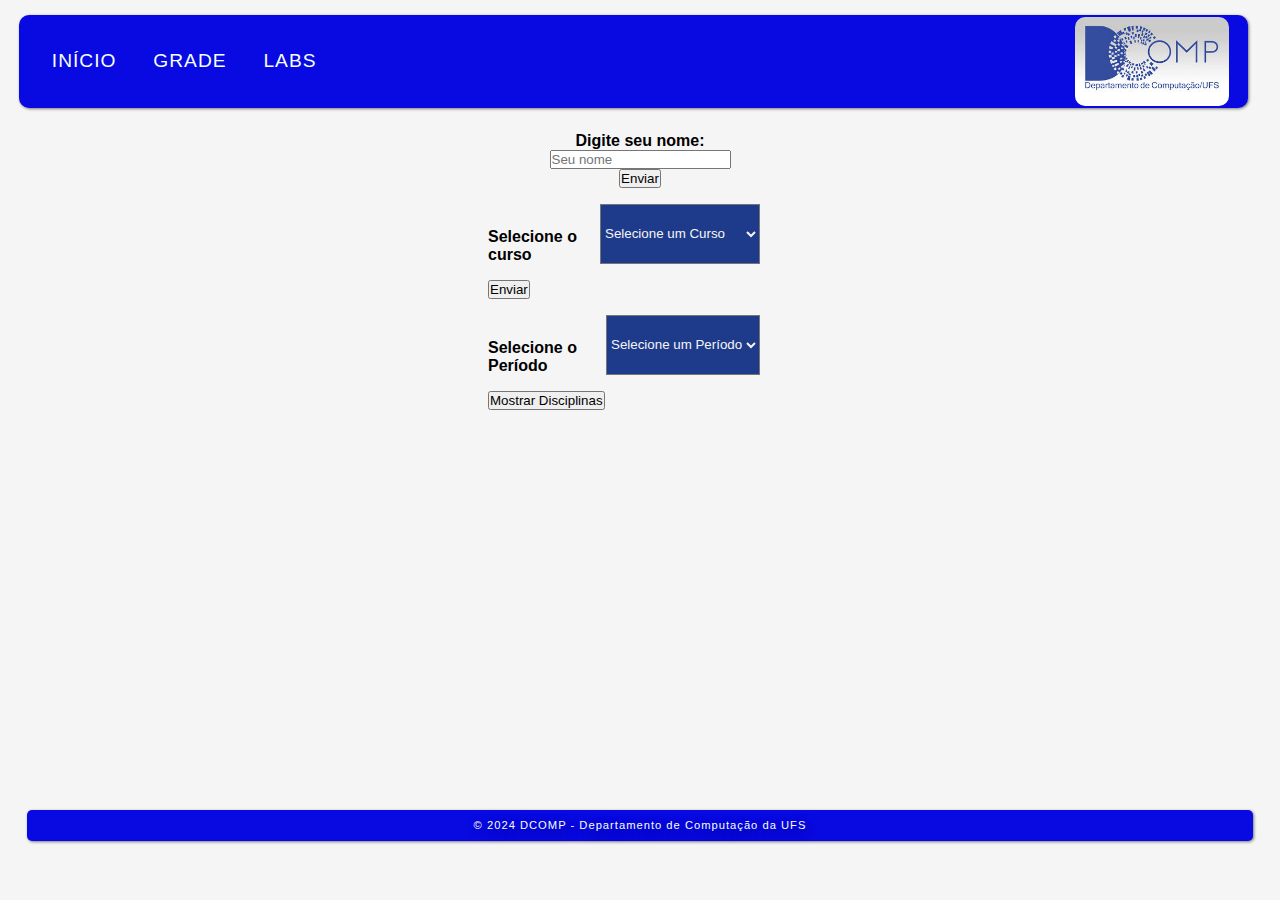
<file: index.html>
<!DOCTYPE html>
<html lang="pt-br">
<head>
    <meta charset="UTF-8">
    <meta name="viewport" content="width=device-width, initial-scale=1.0">
    <title>DCOMP - Portal do Aluno</title>
    <link rel="stylesheet" type="text/css" href="style.css" media="all">
    <link rel="preconnect" href="https://fonts.googleapis.com">
    <link rel="preconnect" href="https://fonts.gstatic.com" crossorigin>
    <link href="https://fonts.googleapis.com/css2?family=PT+Sans:ital,wght@0,400;0,700;1,400;1,700&display=swap">
    <script type="text/javascript" src="testepf2.js"></script>
</head>

<body>
    <header>
        <div class="menu">
            <ul class="topicos">
                <li><a href="inicial.html">INÍCIO</a></li>
                <li><a href="index.html">GRADE</a></li>
                <li><a href="agend.html">LABS</a></li>
            </ul>
            <img src="image.png" alt="Logo do departamento" class="logo">
        </div>
    </header>

    <main>
        <h1>Digite seu nome:</h1>
        <input type="text" id="nome" placeholder="Seu nome">
        <button onclick="mostrarBoasVindas()">Enviar</button>

        <p id="mensagem"></p>

        <div class="select" id="curso-nav">
            <div class="container">
                <h1>Selecione o curso</h1>

                <select name="curso" id="curso">
                    <option value="">Selecione um Curso</option>
                    <option value="sistemasDeInformacao">Sistemas de Informação</option>
                    <option value="cienciaDaComputacao">Ciência da Computação</option>
                    <option value="engenhariaDaComputacao">Engenharia da Computação</option>
                </select>
            </div>
            <button onclick="confirmarCurso()">Enviar</button>
            <p id="confirmacaoCurso"></p>

            <div class="select" id="periodo-nav">
                <div class="container">
                    <h1>Selecione o Período</h1>

                    <select id="periodo">
                        <option value="">Selecione um Período</option>
                        <option value="1">1º Período</option>
                        <option value="2">2º Período</option>
                        <option value="3">3º Período</option>
                        <option value="4">4º Período</option>
                        <option value="5">5º Período</option>
                        <option value="6">6º Período</option>
                        <option value="7">7º Período</option>
                        <option value="8">8º Período</option>
                        <option value="9">9º Período</option>
                        <option value="10">10 Período</option>
                    </select>

                </div>

                <button onclick="mostrarDisciplinas()" id="mostrar_disc">Mostrar Disciplinas</button>

                <div id="resultado"></div>

    </main>

    <span id="output"></span>



    <footer>
        <div class="rodape">
            <p class="texto-rodape">© 2024 DCOMP - Departamento de Computação da UFS</p>
        </div>
    </footer>

</body>

</html>
</file>
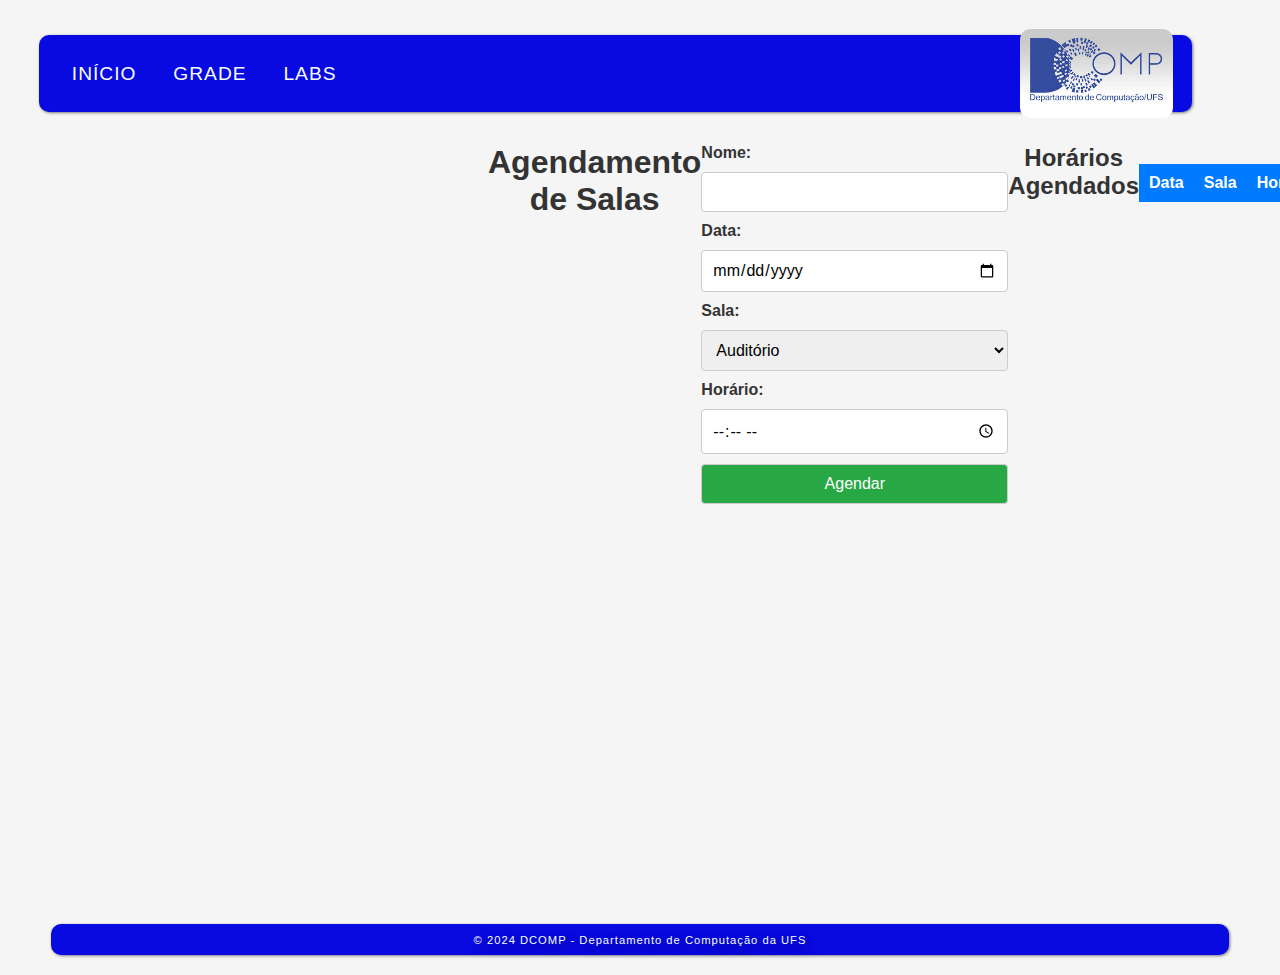
<file: agend.html>
<!DOCTYPE html>
<html lang="pt-BR">
<head>
    <meta charset="UTF-8">
    <meta name="viewport" content="width=device-width, initial-scale=1.0">
    <title>Agendamento de Salas</title>
    <link rel="stylesheet" href="style_agend.css"> 
   
</head>
<body>
    <header>
        <div class="menu">
            <ul class="topicos">
                <li><a href="inicial.html">INÍCIO</a></li>
                <li><a href="index.html">GRADE</a></li>
                <li><a href="agend.html">LABS</a></li>
            </ul>
            <img src="image.png" alt="Logo do departamento" class="logo">
        </div>
    </header>
 
    <div class="container">
        <h1>Agendamento de Salas</h1>
        
        <form id="agendamento-form">
            <label for="nome">Nome:</label>
            <input type="text" id="nome" required>
            
            <label for="data">Data:</label>
            <input type="date" id="data" required>
            
            <label for="sala">Sala:</label>
            <select id="sala" required>
                <option value="Auditório">Auditório</option>
                <option value="Laboratório de Ensino 1">Laboratório de Ensino 1</option>
                <option value="Laboratório de Ensino 2">Laboratório de Ensino 2</option>
                <option value="Laboratório de Hardware">Laboratório de Hardware</option>
                <option value="Laboratório de Redes">Laboratório de Redes</option>
                <option value="Sala de Reuniões">Sala de Reuniões</option>
                <option value="Sala de Apresentação de Seminários">Sala de Apresentação de Seminários</option>
            </select>
            
            <label for="horario">Horário:</label>
            <input type="time" id="horario" required>

            <button type="submit">Agendar</button>
        </form>
        
        <h2>Horários Agendados</h2>
        <table>
            <thead>
                <tr>
                    <th>Data</th>
                    <th>Sala</th>
                    <th>Horário</th>
                    <th>Nome</th>
                </tr>
            </thead>
            <tbody id="tabela-agendamentos">
            </tbody>
        </table>
    </div>
    <script src="scriptcomentado.js"></script>

     <footer>
        <div class="rodape">
            <p class="texto-rodape">© 2024 DCOMP - Departamento de Computação da UFS</p>
        </div>
    </footer>

</body>
</html>
</file>
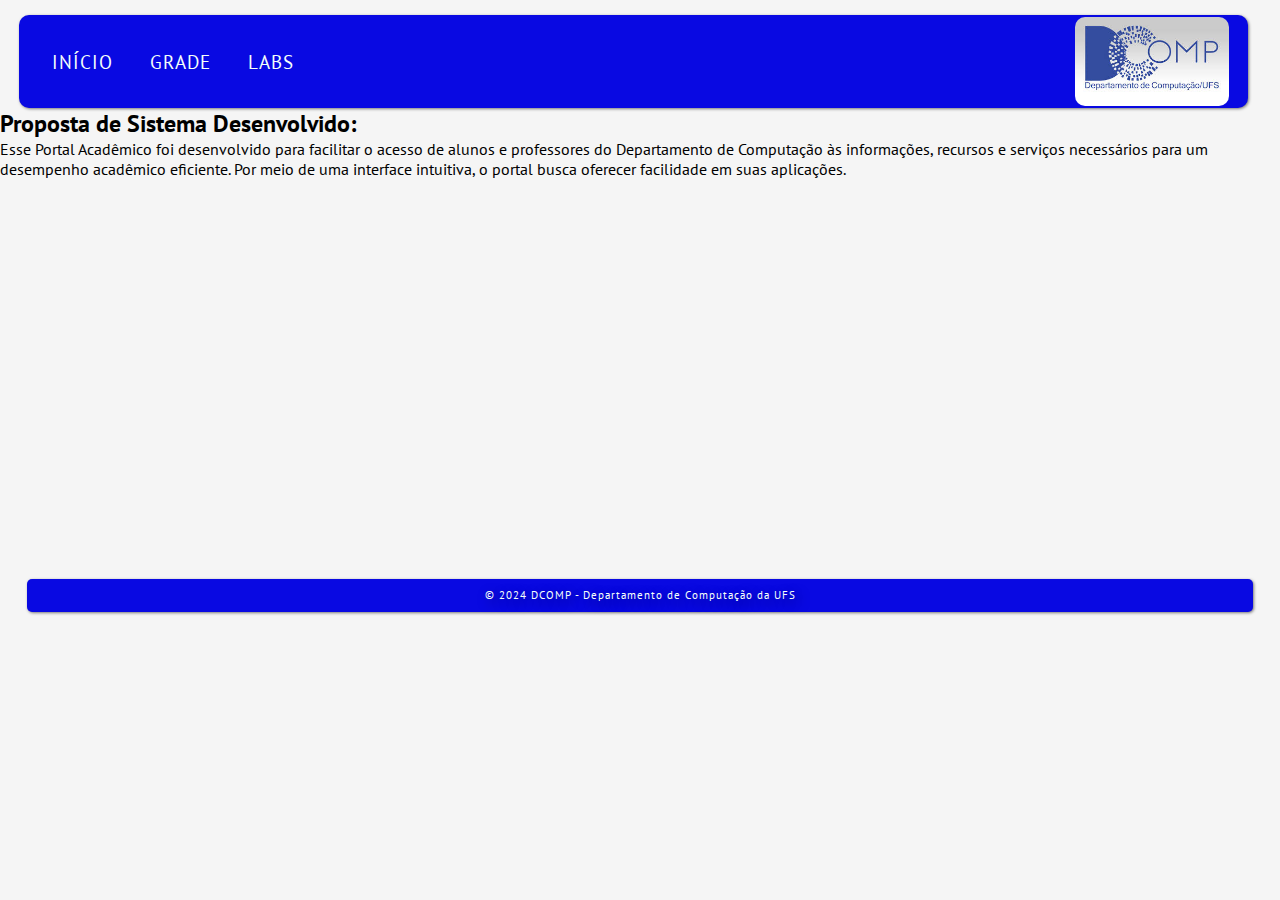
<file: inicial.html>
<!DOCTYPE html>
<html lang="pt-br">
<head>
    <meta charset="UTF-8">
    <meta name="viewport" content="width=device-width, initial-scale=1.0">
    <title>DCOMP - Pagina Inicial</title>
    <link rel="stylesheet" type="text/css" href="style.css" media="all">
    <link rel="preconnect" href="https://fonts.googleapis.com">
    <link rel="preconnect" href="https://fonts.gstatic.com" crossorigin>
    <link href="https://fonts.googleapis.com/css2?family=PT+Sans:ital,wght@0,400;0,700;1,400;1,700&display=swap" rel="stylesheet">
</head>

<body>
    <header>
        <div class="menu">
            <ul class="topicos">
                <li><a href="inicial.html">INÍCIO</a></li>
                <li><a href="index.html">GRADE</a></li>
                <li><a href="agend.html">LABS</a></li>

            </ul>
            <img src="image.png" alt="Logo do departamento" class="logo">
        </div>
    </header>

    <main>        
            <article class="pag_inicial">
                <h2>Proposta de Sistema Desenvolvido: </h2>
                <p>Esse Portal Acadêmico foi desenvolvido para facilitar o acesso de alunos e professores do Departamento de Computação às informações, recursos e serviços necessários para um desempenho acadêmico eficiente. Por meio de uma
                interface intuitiva, o portal busca oferecer facilidade em suas aplicações.</p>
            </article>

        </main>
    <span id="output"></span>

    <script src="testepf2.js"></script>

    <footer>
        <div class="rodape">
            <p class="texto-rodape">© 2024 DCOMP - Departamento de Computação da UFS</p>
        </div>
    </footer>

</body>

</html>
</file>
<file: style.css>
* {
    margin: 0;
    padding: 0;
    font-family: 'PT Sans', sans-serif;
}

body {
    font-family: 'PT Sans', sans-serif;
    background: whitesmoke;
    display: flex;
    flex-direction: column;
    justify-content: center;
    align-items: center;
   
}

header {
    display: flex;
    width: 100%;
}

main {
    width: 100%;
    display: flex;
    flex-direction: column;
    align-items: center;
}
select {
   width: 12em;
    margin: 0;
    padding-inline: 0;
    background-color: #1e3a8a;
    color: whitesmoke;
}
nav {
    background-color: #0909e2;
    width: 7em;
    border-radius: 10px ;
}

nav li {
    display: inline-block;
}

nav li a {
    border-radius: 10px;
    display: inline-block;
    color: whitesmoke;
    padding: 5px;
    transition: background-color 0.3s ease;
}
nav li a:hover {
    color:black ;
}


footer {
    width: 100%;
    display: flex;
    justify-content: center;
    box-sizing: border-box;
    margin-top: 2em;
}

.footer-fixed {
    position:absolute;
    bottom: 1;
}

li {
    display: flex;
    align-items: center;
}
a {
    text-decoration: none;
}
@media (min-width: 320px) {
    .menu {
        display:flex;
        box-shadow: 1px 1px 3px rgba(0, 0, 0, 0.5);
        width: 15em;
        height: 4em;
        justify-content: space-between;
        position: relative;
        margin-top: 0.8em;
        margin-left: 0.5em;
        padding: 5px;
        font-size: 1.2em;
        z-index: 3;
        background-color: #0909e2;
        border-radius: 10px;
        }
    .topicos {
        display: flex;
        list-style: none;
        flex-direction: column;
        gap: 1px;
    }
    .topicos a {
        color:#f5fffa;
        width: 100%;
    }

    a {
        width: 100px;
        padding: 0.4em 0.4em 0.4em;
        letter-spacing: 1px;
    }

    .container{
        width:10em;
        display: flex;
        flex-direction: row;
        justify-content: space-between;
        margin-right: 2em;
        margin-top: 1em;
        margin-bottom: 1em;
    }
    
    .logo {
        justify-items: center;
        width:50%;
        margin-bottom: 0.2em;
        border-radius: 10px;
    }
    h1{
        margin-top: 1.5em;
        font-size: 1em;
    }
    p{
        font-size: 1em;
    }
    .curso{
        width: 1em;
        background-color: #0909e2;
    }
    .mostrar_disc{
        margin-bottom: 3em;
    }
    .resultado{
        align-items: center;
        margin-bottom: 2em;
    }
    .rodape {
        width: 18.9em;
        padding: 0.4em 0.3em;
        background-color: #0909e2;
        border-radius: 5px;
        display: flex;
        justify-content: center;
        letter-spacing: 1px;
        box-shadow: 1px 1px 3px rgba(0, 0, 0, 0.5);
    }

    .texto-rodape {
        color: #f5fffa;
        font-size: 0.3em;
        text-shadow: 4px 4px 12px rgba(0, 0, 0, 0.5);
    }
}

@media (min-width: 375px) {
    .menu {
        width: 18em;
        height: 4em;
        margin-top: 0.8em;
        margin-left: 0.5em;
        padding: 5px;
    }

    .rodape {
        width: 21.9em;
    }
}

@media (min-width: 425px) {
    .menu {
        width: 20em;
        height: 4em;
        margin-top: 0.8em;
        margin-left: 0.5em;
        padding: 5px;
    }

    a {
        padding: 0.4em 0em 0.4em 1.2em;
    }
    .rodape {
        width: 24.9em;
    }
}

@media (min-width: 768px) {
    .menu {
        display: flex;
        position: relative;
        margin-top: 0.8em;
        margin-left: 0.5em;
        width: 92%;
        flex-direction: row;
        align-items: center;
        padding: 0.4em 1em;
    }

    .topicos {
        display: flex;
        flex-direction: row;
        width: 600px;
        gap: 10px;
    }

    .topicos a {
        padding: 0.5em 0.7em;
    }

    .logo {
        width: 6em;
    }

    .container {
        width: 15em;
        margin-right: 2em;
    }    

    .rodape {
        width: 90%;
        margin-top: 5em;
        padding: 0.6em 0.3em;
    }

    .texto-rodape {
        font-size: 0.7em;
    }
}

@media (min-width: 1024px) {
    .menu {
        display: flex;
        position: relative;
        margin-top: 0.8em;
        margin-left: 1em;
        width: 93%;
    }

    .logo {
        width: 8em;
        margin-bottom: 0;
    }

    .container {
        width: 17em;
        margin-right: 2em;
    }
    .rodape {
        width: 95%;
        margin-top: 23em;
    }
}
 
@media (min-width: 1440px) {
    .topicos {
        width: 1000px;
        gap: 50px;
    }

    a {
        font-size: 0.7em;
    }
    .container {
        width: 20em;
        margin-right: 2.5em;
    }
    .logo {
        width: 8.4em;
    }
    .rodape {
        padding: 0.7em 0;
    }

    .texto-rodape {
        font-size: 1em;
    }
}

@media (min-width: 2560px) {
    a {
        font-size: 1.7em;
    }
    
    .container {
        width: 40em;
        }
    
    .logo {
        width: 8.4em;
    }
    
    .menu {
        padding: 0.5em 5em;
    }

    a {
        font-size: 1.8em;
    }

    .rodape {
        padding: 1em 0;
    }

    .texto-rodape {
        font-size: 1.7em;
    }
}
</file>
<file: style_agend.css>
* {
    margin: 0;
    padding: 0;
    box-sizing: border-box;
}

body {
    font-family: Arial, sans-serif;
    background-color: #f4f4f4;
    color: #333;
    padding: 20px;
}

.container_two {
    max-width: 800px;
    margin: 0 auto;
    background-color: #fff;
    padding: 20px;
    border-radius: 8px;
    box-shadow: 0 0 10px rgba(0, 0, 0, 0.1);
}

h1, h2 {
    text-align: center;
    margin-bottom: 20px;
}
.cont{
    text-align: center;
    margin-bottom: 20px;
}

form {
    display: flex;
    flex-direction: column;
    gap: 10px;
    margin-bottom: 20px;
}

label {
    font-weight: bold;
}

input, select, button {
    padding: 10px;
    border: 1px solid #ccc;
    border-radius: 4px;
    font-size: 16px;
}

button {
    background-color: #28a745;
    color: white;
    cursor: pointer;
}

button:hover {
    background-color: #218838;
}

table {
    width: 100%;
    border-collapse: collapse;
    margin-top: 20px;
}

thead th {
    background-color: #007bff;
    color: white;
    padding: 10px;
}

tbody td {
    padding: 10px;
    text-align: center;
    border: 1px solid #ccc;
}

tbody tr:nth-child(odd) {
    background-color: #f9f9f9;
}
* {
    margin: 0;
    padding: 0;
    font-family: 'PT Sans', sans-serif;
}

body {
    font-family: 'PT Sans', sans-serif;
    background: whitesmoke;
    display: flex;
    flex-direction: column;
    justify-content: center;
    align-items: center;
   
}

header {
    display: flex;
    width: 100%;
}

main {
    width: 100%;
    display: flex;
    flex-direction: column;
    align-items: center;
}
.select{
    box-sizing: border-box;
    margin: 0;
    padding-inline: 0;
    background-color: #1e3a8a;
    color: whitesmoke;
    border-radius: 10px;
    margin-top:2em;
}
.select_two {
    box-sizing: border-box;
    margin: 0;
    padding-inline: 0;
    background-color: #1e3a8a;
    color: whitesmoke;
    border-radius: 10px;
    margin-top: 1.5em;
}

nav {
    background-color: #0909e2;
    width: 8em;
    border-radius: 10px ;
}

nav li {
    display: inline-block;
}

nav li a {
    border-radius: 5px;
    display: inline-block;
    color: whitesmoke;
    padding: 5px;
    transition: background-color 0.3s ease;
}
nav li a:hover {
    color:black ;
}

.dropdown_menu {
    position: absolute;
    box-sizing: 0 0 2px black;
    background-color: #0909e2;
    display: none;
    border-radius: 10px;
}
.dropdown_menu_two {
    position: absolute;
    box-sizing: 0 0 2px black;
    background-color: #0909e2;
    display: none;
    border-radius: 10px;
}

.dropdown_menu a {
    display: block;
    background-color: #0909e2;
    padding: 5px;
    transition: background-color 0.3s ease;
}
.dropdown_menu_two a {
    display: block;
    padding: 5px;
    transition: background-color 0.3s ease;
}
.dropdown:hover .dropdown_menu{
    display: block;
}

.dropdown_two:hover .dropdown_menu_two {
    display: block;
}

footer {
    width: 100%;
    display: flex;
    justify-content: center;
    box-sizing: border-box;
    margin-top: 2em;
}

.footer-fixed {
    position:absolute;
    bottom: 1;
}

li {
    display: flex;
    align-items: center;
}
a {
    text-decoration: none;
}
.pag_inicial{
    margin-top: 2em;
}
@media (min-width: 320px) {
    .menu {
        display:flex;
        box-shadow: 1px 1px 3px rgba(0, 0, 0, 0.5);
        width: 15em;
        height: 4em;
        justify-content: space-between;
        position: relative;
        margin-top: 0.8em;
        margin-left: 0.5em;
        padding: 5px;
        font-size: 1.2em;
        z-index: 3;
        background-color: #0909e2;
        border-radius: 10px;
        }
    .topicos {
        display: flex;
        list-style: none;
        flex-direction: column;
        gap: 1px;
    }
    .topicos a {
        color:#f5fffa;
        width: 100%;
    }

    a {
        width: 100px;
        padding: 0.4em 0.4em 0.4em;
        letter-spacing: 1px;
    }
    .container{
        width:10em;
        display: flex;
        flex-direction: row;
        justify-content: space-between;
        margin-right: 2em;
        margin-top: 2em;
        margin-bottom: 0em;
    }
    
    .busca {
        width: 100%;
        height: 2em;
        display: flex;
        flex-direction: row;
    }
    
    .busca>input {
        width: 100%;
        padding: 5px;
        background-color:#2b82f6;
        border-top-left-radius: 6px;
        border-bottom-left-radius: 6px;
    }
    .search-txt {
        color:aliceblue;
        background-color: #1e3a8a;
        border: none;
        background: none;
        outline: none;
        float: left;
        font-size: 0.7em;
        line-height: 0, 5em;
        width: 0.2em;
        display: flex;
    }
    .search-btn{
        width: 2.3em;
        height: 2.1em;
        background-color:#1d4ed8;
        
        
    }
    .button{
        width:2.3em;
        height: 2.2em;

    }
    .logo {
        justify-items: center;
        width:50%;
        margin-bottom: 0.2em;
        border-radius: 10px;
    }
    .rodape {
        width: 18.9em;
        margin-top: 14em;
        padding: 0.4em 0.3em;
        background-color: #0909e2;
        border-radius: 5px;
        display: flex;
        justify-content: center;
        letter-spacing: 1px;
        box-shadow: 1px 1px 3px rgba(0, 0, 0, 0.5);
    }

    .texto-rodape {
        color: #f5fffa;
        font-size: 0.3em;
        text-shadow: 4px 4px 12px rgba(0, 0, 0, 0.5);
    }
}

@media (min-width: 375px) {
    .menu {
        width: 18em;
        height: 4em;
        margin-top: 0.8em;
        margin-left: 0.5em;
        padding: 5px;
    }
    .search-btn {
         width: 2.4em;
         height: 2.12em;
    }
    
    .button {
        width: 2.4em;
        height: 2em;

         }
    .rodape {
        width: 21.9em;
    }
}

@media (min-width: 425px) {
    .menu {
        width: 20em;
        height: 4em;
        margin-top: 0.8em;
        margin-left: 0.5em;
        padding: 5px;
    }

    a {
        padding: 0.4em 0em 0.4em 1.2em;
    }
    .search-btn {
        width: 2.5em;
        height: 2.10em;
    }    
    .button {
        width: 2.5em;
        height: 2em;   
    }
    .rodape {
        width: 24.9em;
    }
}

@media (min-width: 768px) {
    .menu {
        display: flex;
        position: relative;
        margin-top: 0.8em;
        margin-left: 0.5em;
        width: 92%;
        flex-direction: row;
        align-items: center;
        padding: 0.4em 1em;
    }

    .topicos {
        display: flex;
        flex-direction: row;
        width: 600px;
        gap: 10px;
    }

    .topicos a {
        padding: 0.5em 0.7em;
    }

    .logo {
        width: 6em;
    }

    .container {
        width: 15em;
        margin-right: 2em;
    }    
    .busca {
        width: 100%;
        height: 2.5em;
    }          
    .search-txt {
        font-size: 0.9em;
        line-height: 0, 7em;
        width: 0.2em;
    }
    .button {
        width: 2.5em;
        height: 2.5em;
    }
    .search-btn {
        width: 2.5em;
        height: 2.75em;
    }

    .rodape {
        width: 90%;
        margin-top: 12em;
        padding: 0.6em 0.3em;
        border-radius: 10px;
    }

    .texto-rodape {
        font-size: 0.7em;
    }
}

@media (min-width: 1024px) {
    nav{
        width: 10em;
    }
    .menu {
        display: flex;
        position: relative;
        margin-top: 0.8em;
        margin-left: 1em;
        width: 93%;
    }

    .topicos {
        display: flex;
        flex-direction: row;
        width: 600px;
        gap: 10px;
    }

    .topicos a {
        padding: 0.5em 0.7em;
    }

    .logo {
        width: 8em;
        margin-bottom: 0;
    }

    .container {
        width: 17em;
        margin-right: 2em;
    }

    .busca {
        width: 100%;
        height: 3em;
    }

    .search-txt {
        font-size: 1.1em;
        line-height: 0, 8em;
        width: 0.2em;
    }
    .button {
        width: 2.8em;
        height: 3.3em;
    }
    .search-btn {
        width: 2.8em;
        height: 3.35em;
   }
   nav {
       width: 10em;
   }
   .select {
       margin-top: 3em;
   }

   .select_two {
       margin-top: 2.5em;
   }
   .pag_inicial{
        font-size: 25px;
   }

    .rodape {
        width: 95%;
        margin-top: 23em;
    }
}
 
@media (min-width: 1440px) {
    .topicos {
        width: 1000px;
        gap: 50px;
    }

    a {
        font-size: 0.7em;
    }
    .container {
        width: 20em;
        margin-right: 2.5em;
    }
    .busca {
        width: 100%;
        height: 3.3em;
    }
    .search-txt {
        font-size: 1.3em;
        width: 0.2em;
    }
    .button {
        width: 2.8em;
        height: 3.3em;
    }
    
    .search-btn {
        width: 2.8em;
        height: 3.80em;
    }
    .logo {
        width: 8.4em;
    }
    nav li a {
        font-size: 1.5em;
    }
    nav {
        width: 15em;
    }
    .dropdown_menu {
        width:15em;
    }
    .dropdown_menu_two {
       width:15em;
    }
    
    .rodape {
        padding: 0.7em 0;
        margin-top: 30em;
    }

    .texto-rodape {
        font-size: 1em;
    }
}

@media (min-width: 2560px) {
    a {
        font-size: 1.7em;
    }
    
    .container {
        width: 40em;
        }
    .busca {
        height: 7em;
    }
    
    .search-txt {
        font-size: 2.5em;
        width: 0.2em;
    }
    
    .search-btn {
        width: 5em;
        height: 8.2em;
        border-top-right-radius: 9px;
        border-bottom-right-radius: 9px;
    }
    .button {
        width: 5em;
        height: 7em;
    }
    
    .logo {
        width: 8.4em;
    }
    
    .menu {
        padding: 0.5em 5em;
    }

    a {
        font-size: 1.8em;
    }
    nav li a {
        font-size: 2em;
    }

    nav {
        width: 25em;
        border-radius: 15px;
    }

    .dropdown_menu {
        width: 25em;
    }

    .dropdown_menu_two {
        width: 25em;
    }
    .pag_inicial {
        font-size: 45px;
    }
    .rodape {
        padding: 1em 0;
        margin-top: 65em;
    }

    .texto-rodape {
        font-size: 1.7em;
    }
}
</file>
